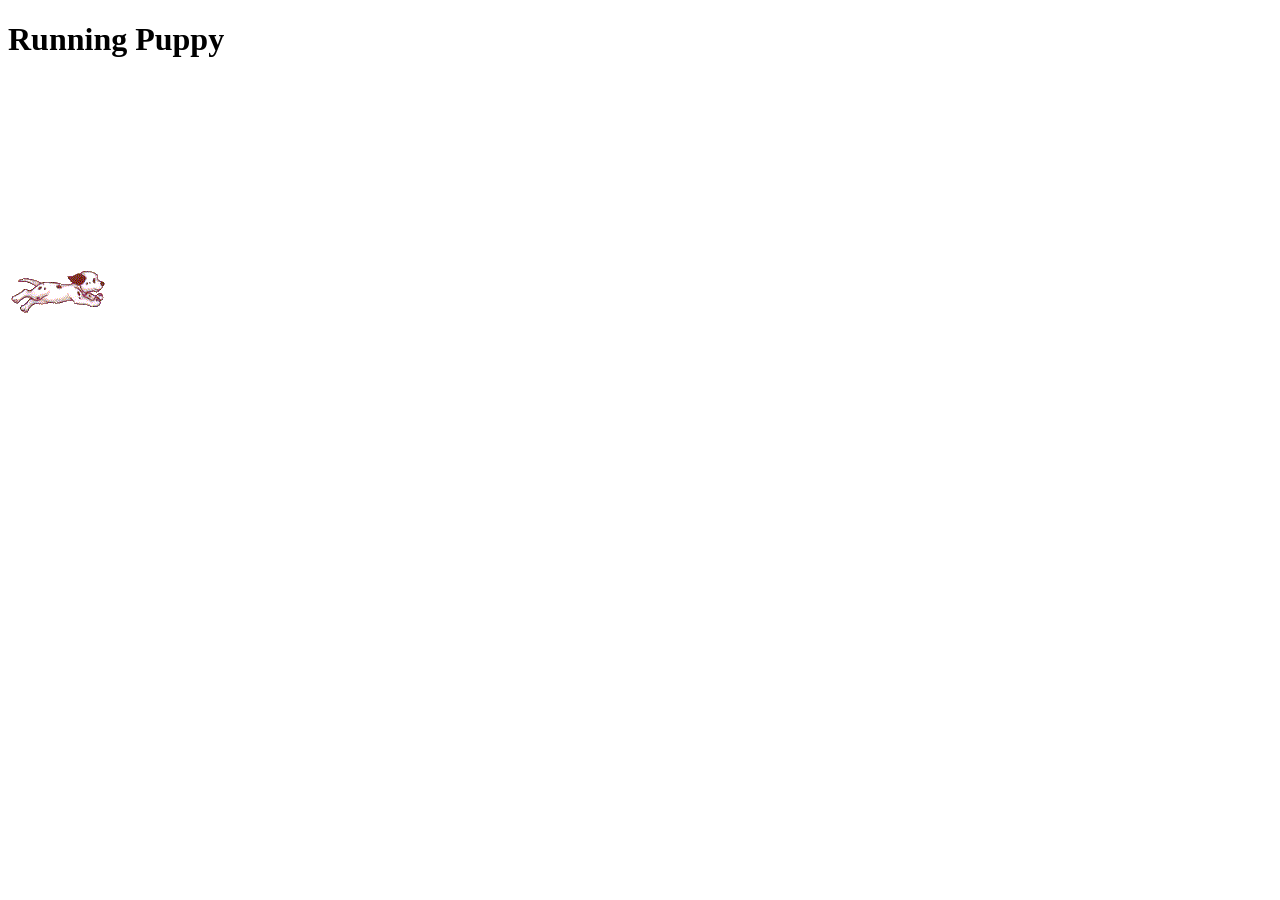
<file: index.html>
<!DOCTYPE html>
	<html>
		<head>
			<meta charset="utf-8">
			<meta name="author" content="Bambang">
			<title>Running Puppy</title>
			
			
		</head>
		<body onload="setInterval('runPuppy()', 100);">
			<h1>Running Puppy</h1>
			<p>
				<img id="puppy" src="images/puppy.gif">   
			</p>
		</body>
		<script src="script/Lab10_part2.js"></script>
</html>
</file>
